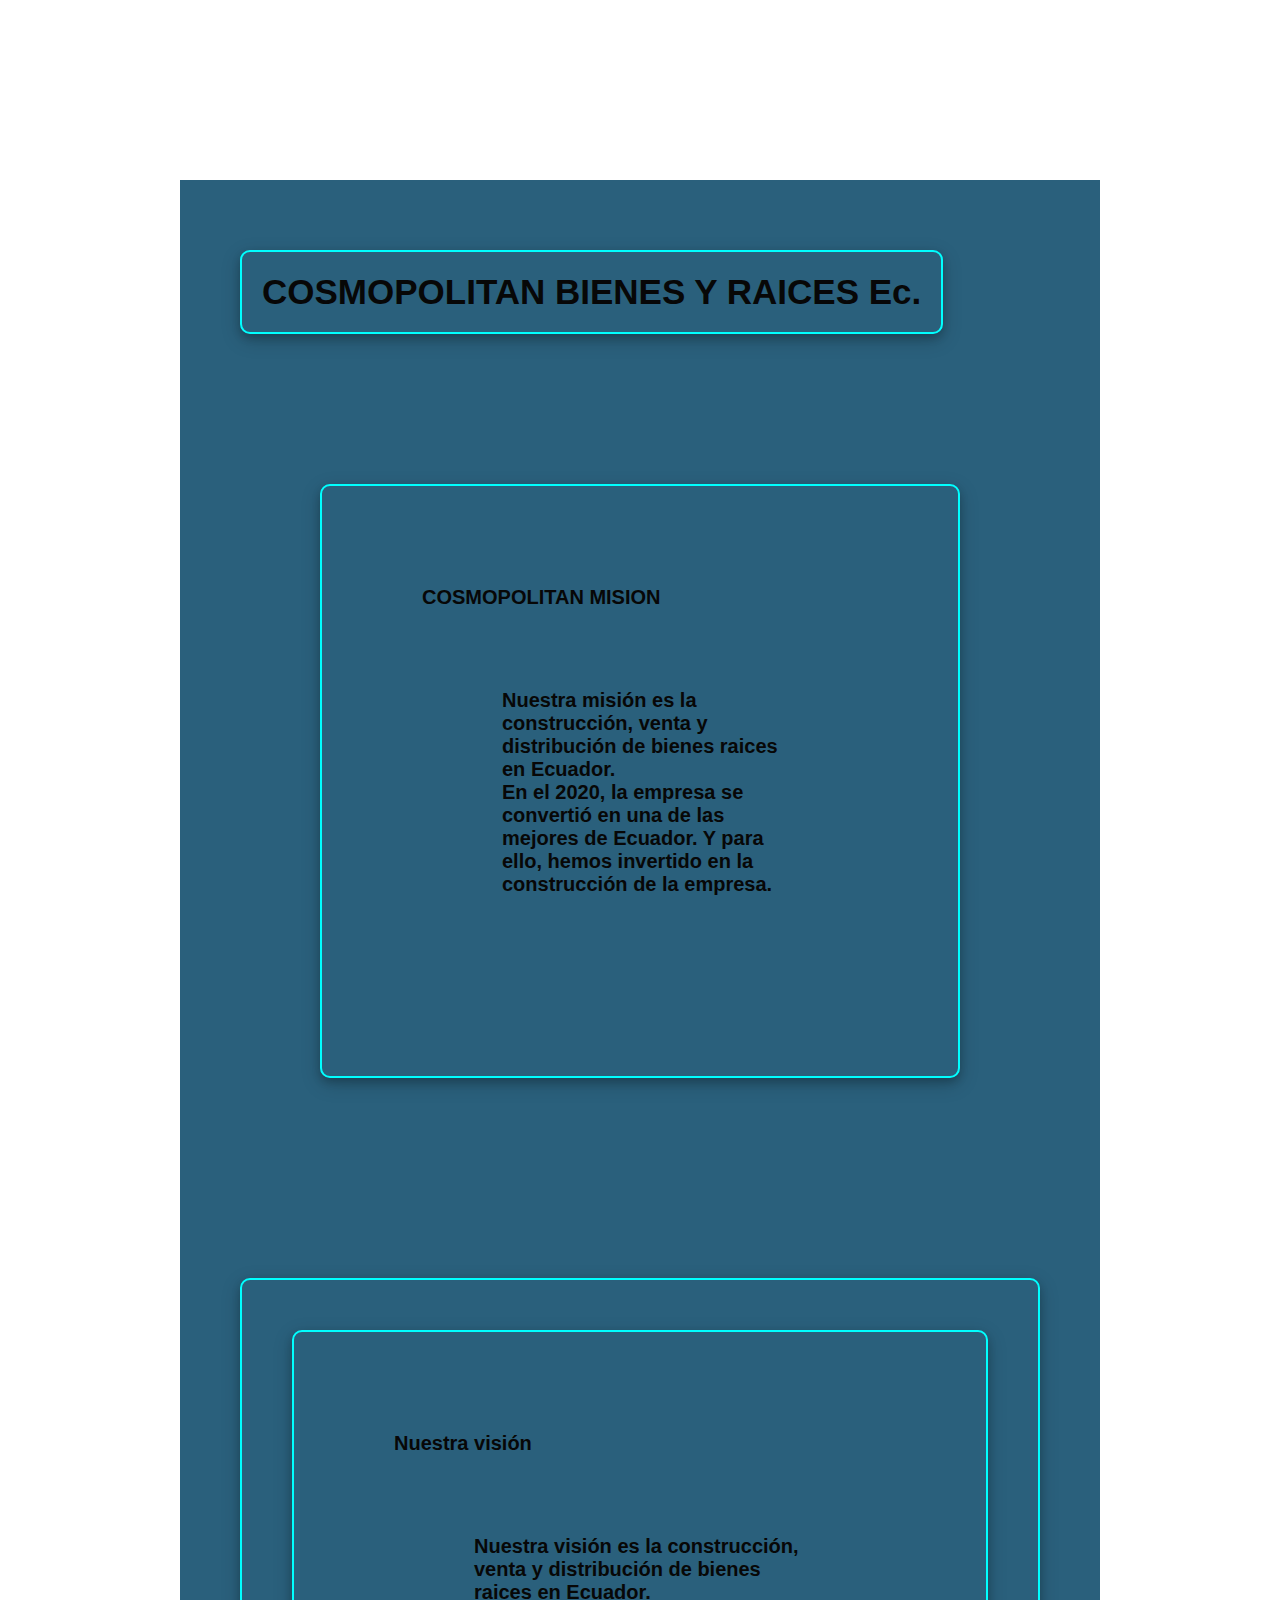
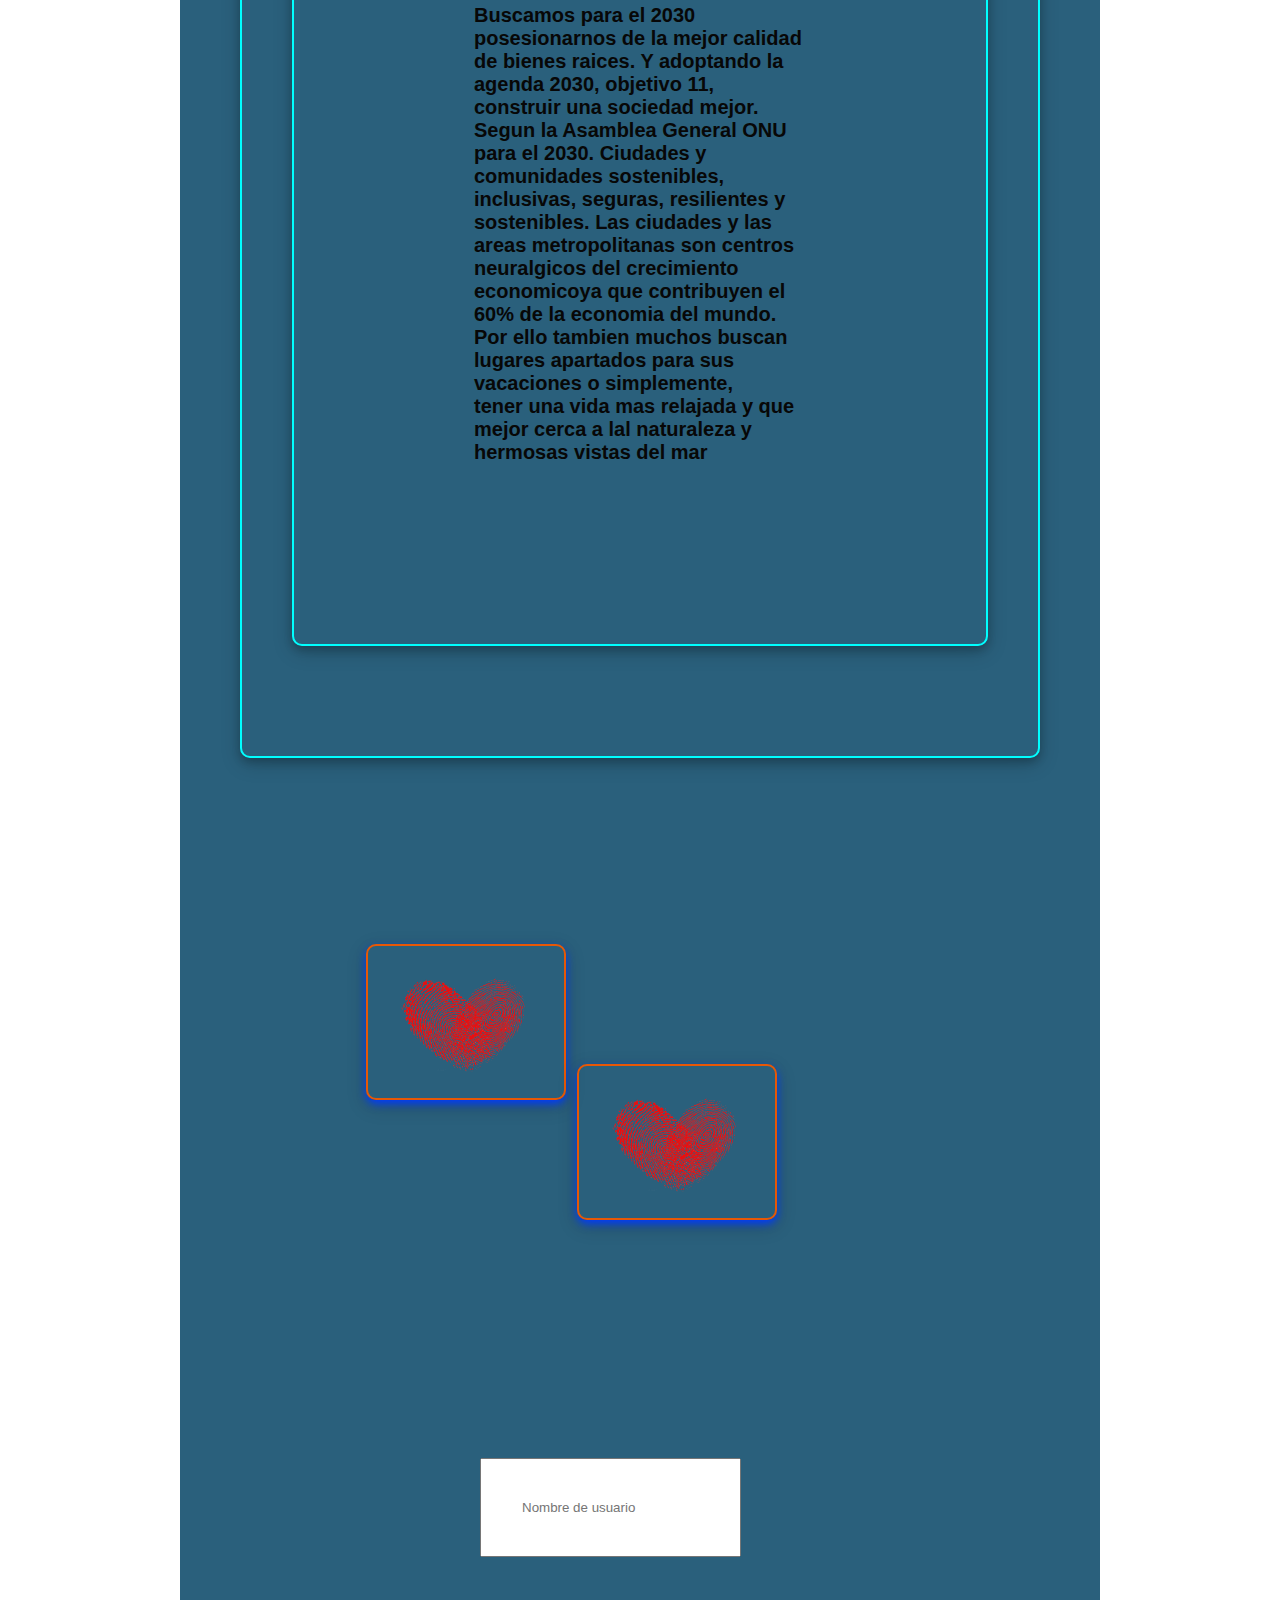
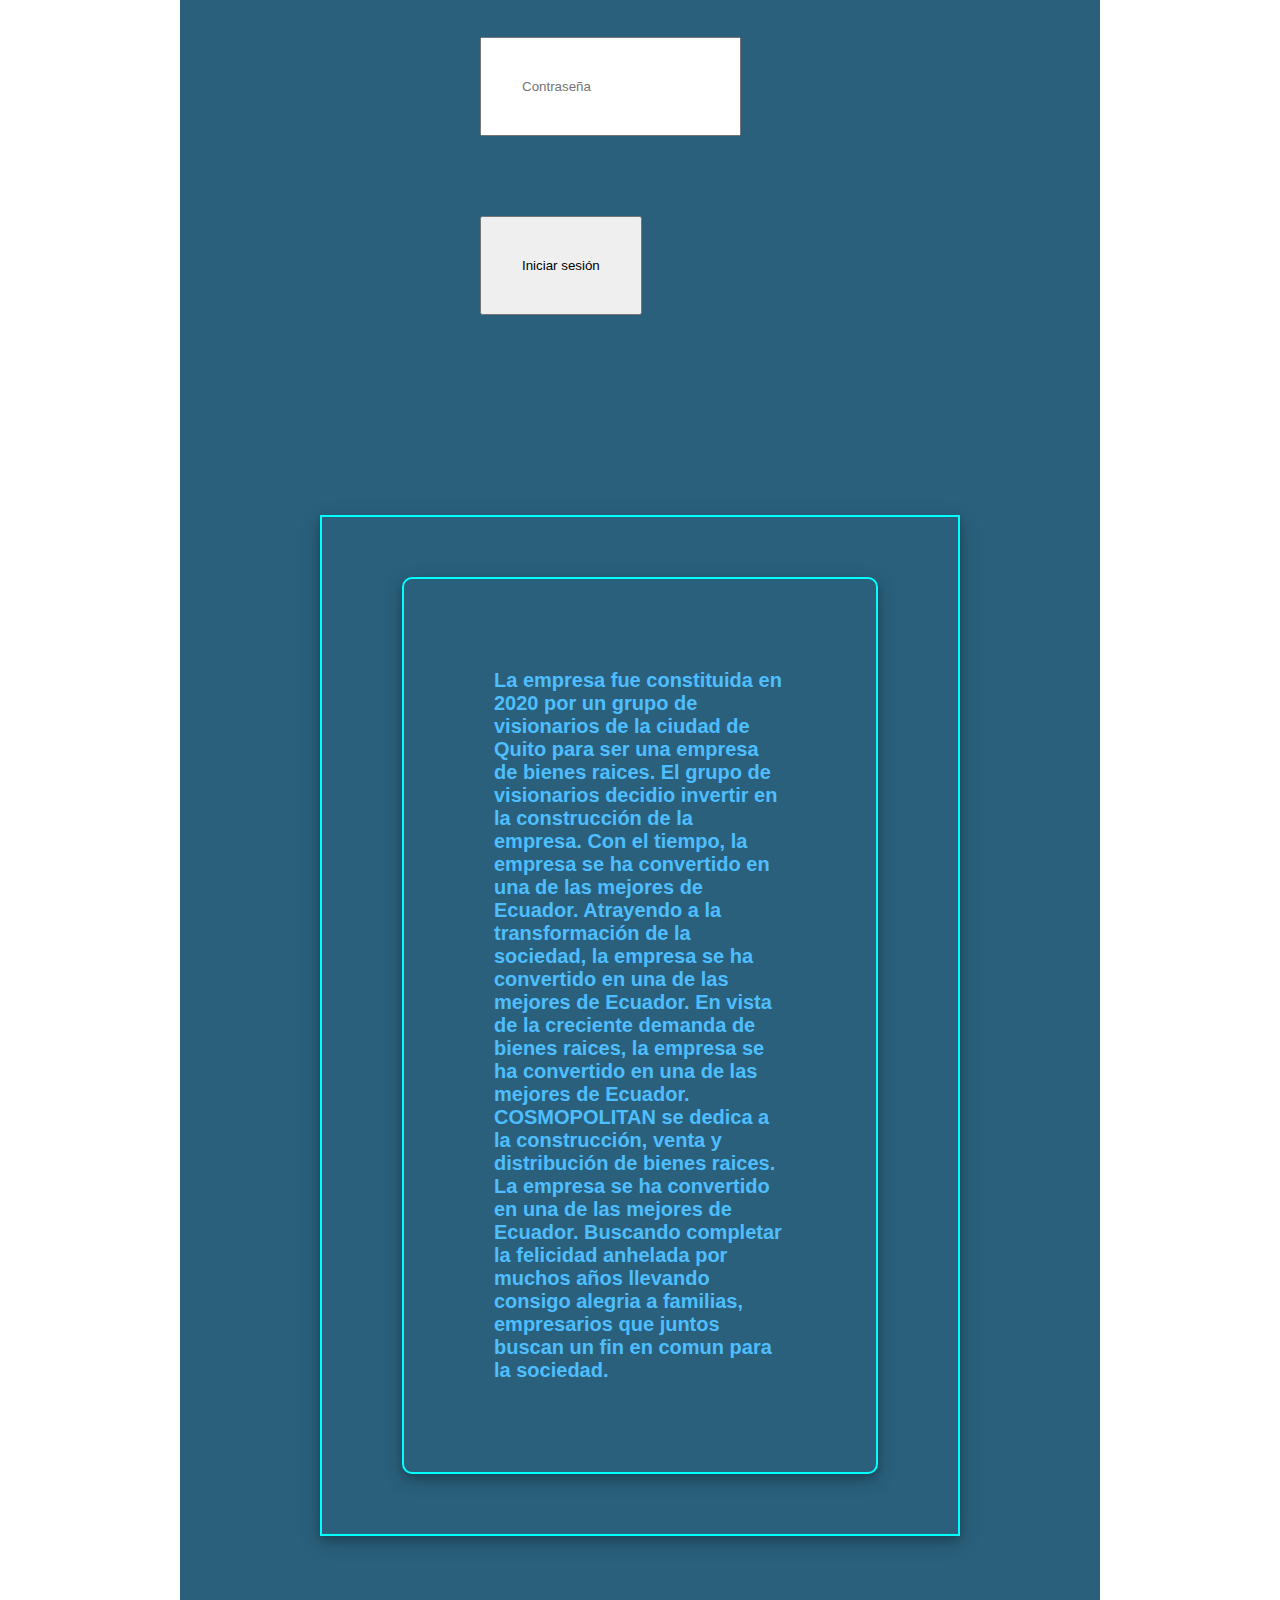
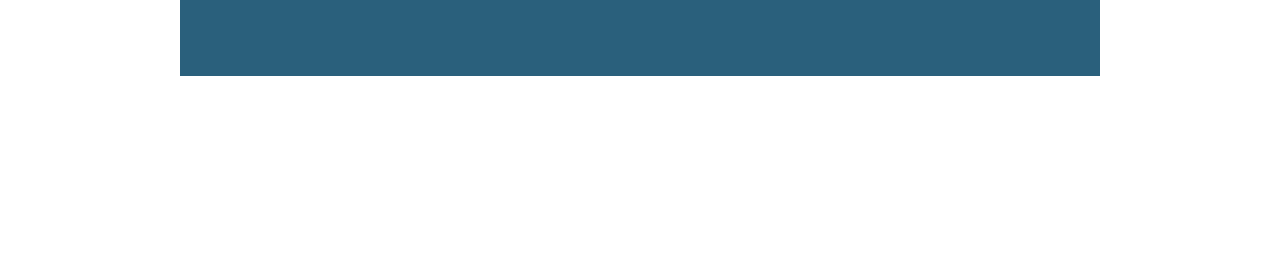
<file: nosotros.html>
<!DOCTYPE html>
<html lang="en">

<head>
    <meta charset="UTF-8" />
    <meta name="viewport" content="width=device-width, initial-scale=1.0" />
    <title>Nosotros</title>
    <link rel="stylesheet" type="text/css" href="css/estilos.css" />
</head>

<body>
    <header class="header">
        <h1>COSMOPOLITAN BIENES Y RAICES Ec.</h1>

        <div>

            <h2>COSMOPOLITAN MISION
            <p>
                Nuestra misión es la construcción, venta y distribución de bienes raices
                en Ecuador.
                <br />
                En el 2020, la empresa se convertió en una de las mejores de Ecuador. Y
                para ello, hemos invertido en la construcción de la empresa.
            </p>
        </h2>
        </div>

        <div class="vision">
            <h3>Nuestra visión
                <br />

                <p>
                    Nuestra visión es la construcción, venta y distribución de bienes
                    raices en Ecuador.
                    <br />
                    Buscamos para el 2030 posesionarnos de la mejor calidad de bienes
                    raices. Y adoptando la agenda 2030, objetivo 11, construir una
                    sociedad mejor. Segun la Asamblea General ONU para el 2030. Ciudades y
                    comunidades sostenibles, inclusivas, seguras, resilientes y
                    sostenibles. Las ciudades y las areas metropolitanas son centros
                    neuralgicos del crecimiento economicoya que contribuyen el 60% de la
                    economia del mundo. Por ello tambien muchos buscan lugares apartados
                    para sus vacaciones o simplemente, <br />
                    tener una vida mas relajada y que mejor cerca a lal naturaleza y
                    hermosas vistas del mar
                </p>
            </h3>
        </div>

        <div logo>
            <div class="log"><img src="img/logo.png" alt="log" /></div>
            <div class="log"><img src="img/logo.png" alt="log" /></div>
        </div>
        <div>

            <div class="inicio-sesion">
                <form action="login.php" method="post">
                    <input type="text" name="username" placeholder="Nombre de usuario">
                    <input type="password" name="password" placeholder="Contraseña">
                    <input type="submit" value="Iniciar sesión">
                </form>
            </div>
    



            <h4>

                <div class="parrafo">
                    <p>
                        La empresa fue constituida en 2020 por un grupo de visionarios de la
                        ciudad de Quito para ser una empresa de bienes raices. El grupo de
                        visionarios decidio invertir en la construcción de la empresa. Con
                        el tiempo, la empresa se ha convertido en una de las mejores de
                        Ecuador. Atrayendo a la transformación de la sociedad, la empresa se
                        ha convertido en una de las mejores de Ecuador. En vista de la
                        creciente demanda de bienes raices, la empresa se ha convertido en
                        una de las mejores de Ecuador. COSMOPOLITAN se dedica a la
                        construcción, venta y distribución de bienes raices. La empresa se
                        ha convertido en una de las mejores de Ecuador. Buscando completar
                        la felicidad anhelada por muchos años llevando consigo alegria a
                        familias, empresarios que juntos buscan un fin en comun para la
                        sociedad.
                    </p>
            </h4>
        </div>
        </div>
    </header>
</body>

</html>
</file>
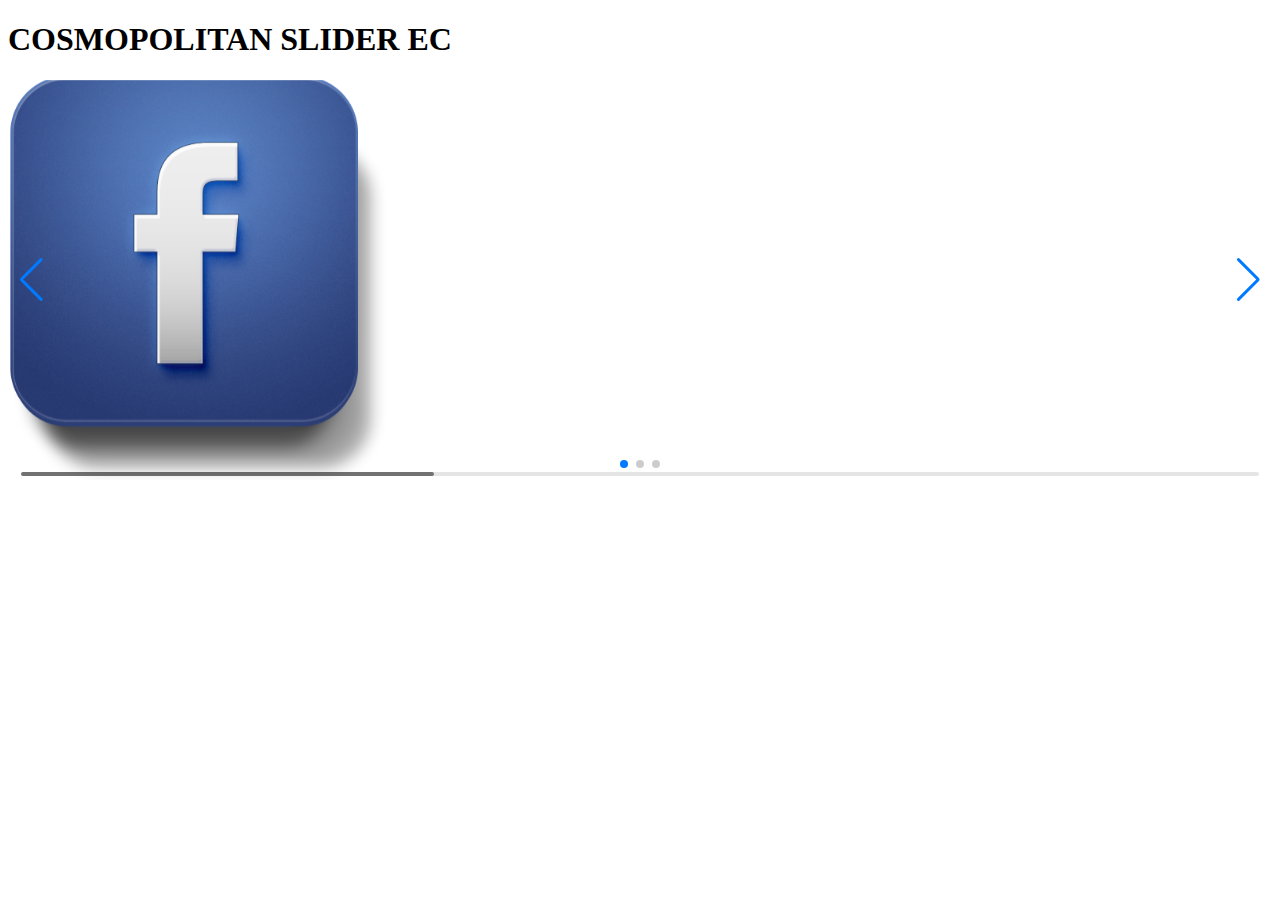
<file: slider.html>
<!DOCTYPE html>
<html lang="en">
<head>
    <meta charset="UTF-8">
    <meta name="viewport" content="width=device-width, initial-scale=1.0">
    <meta http-equiv="X-UA-Compatible" content="ie=edge">
    <link  rel="stylesheet"href="https://cdn.jsdelivr.net/npm/swiper@11/swiper-bundle.min.css"
/>

<style>
  /* controla el slider:  si eliminas el height queda en automatico*/
  .swiper {
  height: 400px;
  

}
/*here control imagines*/
img{
  height: 400px;
  width: 30%;
  object-fit: cover;
}

</style>
    

    
    <title>Document</title>
</head>
<body>
  <header>

    <div>
      <h1>
        COSMOPOLITAN SLIDER EC
      </h1>
    </div>
 
      
    </header>

    <!-- Slider main container -->
    <div class="swiper">
      <!-- Additional required wrapper -->
      <div class="swiper-wrapper">
        <!-- Slides -->
        <div class="swiper-slide"><img src="img/icons/Facebook icon.png" alt=""></div>
        <div class="swiper-slide"><img src="img/icons/Gmail.png" alt=""></div>
        <div class="swiper-slide"><img src="img/icons/insta.png" alt=""></div>
        ...
      </div>
      <!-- If we need pagination -->
      <div class="swiper-pagination"></div>
    
      <!-- If we need navigation buttons -->
      <div class="swiper-button-prev"></div>
      <div class="swiper-button-next"></div>
    
      <!-- If we need scrollbar -->
      <div class="swiper-scrollbar"></div>
    </div>


<script src="https://cdn.jsdelivr.net/npm/swiper@11/swiper-bundle.min.js"></script>
      
<script>

const swiper = new Swiper('.swiper', {
  // Optional parameters
  direction: 'horizontal',
  loop: true,

  // If we need pagination
  pagination: {
    el: '.swiper-pagination',
  },

  // Navigation arrows
  navigation: {
    nextEl: '.swiper-button-next',
    prevEl: '.swiper-button-prev',
  },

  // And if we need scrollbar
  scrollbar: {
    el: '.swiper-scrollbar',
  },
});

</script>
</body>
</html>
</file>
<file: css/estilos.css>
*{
  
  box-sizing: border-box;
  margin: 40px;
  padding: 40px;
  
}

header{
    padding: 20px;
    margin: 20px;
    font-family: 'Trebuchet MS', 'Lucida Sans Unicode', 'Lucida Grande', 'Lucida Sans', Arial, sans-serif;
    background-color: #2a607c;
    color: #ffffff;
}


img {
    display: inline-block;
    margin-right: 1%;
    margin-left: 1%;
    margin-top: 1%;
    margin-bottom: 1%;
    max-height: 200px;
    max-width: 200px;
    float: left;
    padding: 10px;
    border-radius: 10px;
    border: 1px solid #460000;
    border: 2px solid #E75806;
    box-shadow: 0 4px 8px 0 rgb(161 0 0), 0 6px 20px 0 rgb(255 255 255);
    box-shadow: 0 4px 8px 0 rgb(1 60 255), 0 6px 20px 0 rgba(0, 0, 0, 0.19);

}

h1 {
    display: inline-block;
    font-size: 35px;
    color: #070707;
    margin-bottom: 30px;
    margin-top: 50px;
    padding: 20px;
    border-radius: 10px;
    border: 1px solid #ddd;
    border: 2px solid #0B6894;
    box-shadow: 0 4px 8px 0 rgba(0, 0, 0, 0.2), 0 6px 20px 0 rgba(0, 0, 0, 0.19);
    border-color: aqua;
    box-shadow: 0 4px 8px 0 rgba(0, 0, 0, 0.2), 0 6px 20px 0 rgba(0, 0, 0, 0.19);
    
}

h2 {
    display: flow-root;
    font-size: 20px;
    color: #070707;
    margin-bottom: 100px;
    padding: 100px;
    border-radius: 10px;
    border: 1px solid #ddd;
    border: 2px solid #0B6894;
    box-shadow: 0 4px 8px 0 rgba(0, 0, 0, 0.2), 0 6px 20px 0 rgba(0, 0, 0, 0.19);
    border-color: aqua;
    box-shadow: 0 4px 8px 0 rgba(0, 0, 0, 0.2), 0 6px 20px 0 rgba(0, 0, 0, 0.19);
}   

h3 {
    display: flow-root;
    font-size: 20px;
    color: #070707;
    margin-bottom: 100px;
    padding: 100px;
    border-radius: 10px;
    border: 1px solid #ddd;
    border: 2px solid #0B6894;
    box-shadow: 0 4px 8px 0 rgba(0, 0, 0, 0.2), 0 6px 20px 0 rgba(0, 0, 0, 0.19);
    border-color: aqua;
    box-shadow: 0 4px 8px 0 rgba(0, 0, 0, 0.2), 0 6px 20px 0 rgba(0, 0, 0, 0.19);
}

h4{
    display: flow-root;
    font-size: 20px;
    color: #070707;    
    border: 1px solid #ddd;
    border: 2px solid #0B6894;
    box-shadow: 0 4px 8px 0 rgba(0, 0, 0, 0.2), 0 6px 20px 0 rgba(0, 0, 0, 0.19);
    border-color: aqua;
    box-shadow: 0 4px 8px 0 rgba(0, 0, 0, 0.2), 0 6px 20px 0 rgba(0, 0, 0, 0.19);


}

.parrafo {
    display: inline-block;
    font-size: 20px;
    color: #4EBEFF;
    margin-bottom: 20px;
    padding: 10px;
    border-radius: 10px;
    border: 1px solid #ddd;
    margin-top: 20px;
    margin-bottom: 20px;
    padding: 10px;
    border-radius: 10px;
    border: 1px solid #ddd;
    border: 2px solid #0B6894;
    box-shadow: 4 8px 20px 0 rgba(0, 0, 0, 0.2), 0 6px 20px 0 rgba(0, 0, 0, 0.19);
    border-color: aqua;
    box-shadow: 0 4px 8px 0 rgba(0, 0, 0, 0.2), 0 6px 20px 0 rgba(0, 0, 0, 0.19);
}

.vision{
    display: inline-block;
    font-size: 20px;
    color: #4EBEFF;
    margin-bottom: 20px;
    padding: 10px;
    border-radius: 10px;
    border: 1px solid #ddd;
    margin-top: 20px;
    margin-bottom: 20px;
    padding: 10px;
    border-radius: 10px;
    border: 1px solid #ddd;
    border: 2px solid #0B6894;
    box-shadow: 0 4px 8px 0 rgba(0, 0, 0, 0.2), 0 6px 20px 0 rgba(0, 0, 0, 0.19);
    border-color: aqua;
    box-shadow: 0 4px 8px 0 rgba(0, 0, 0, 0.2), 0 6px 20px 0 rgba(0, 0, 0, 0.19);
    
}
</file>
